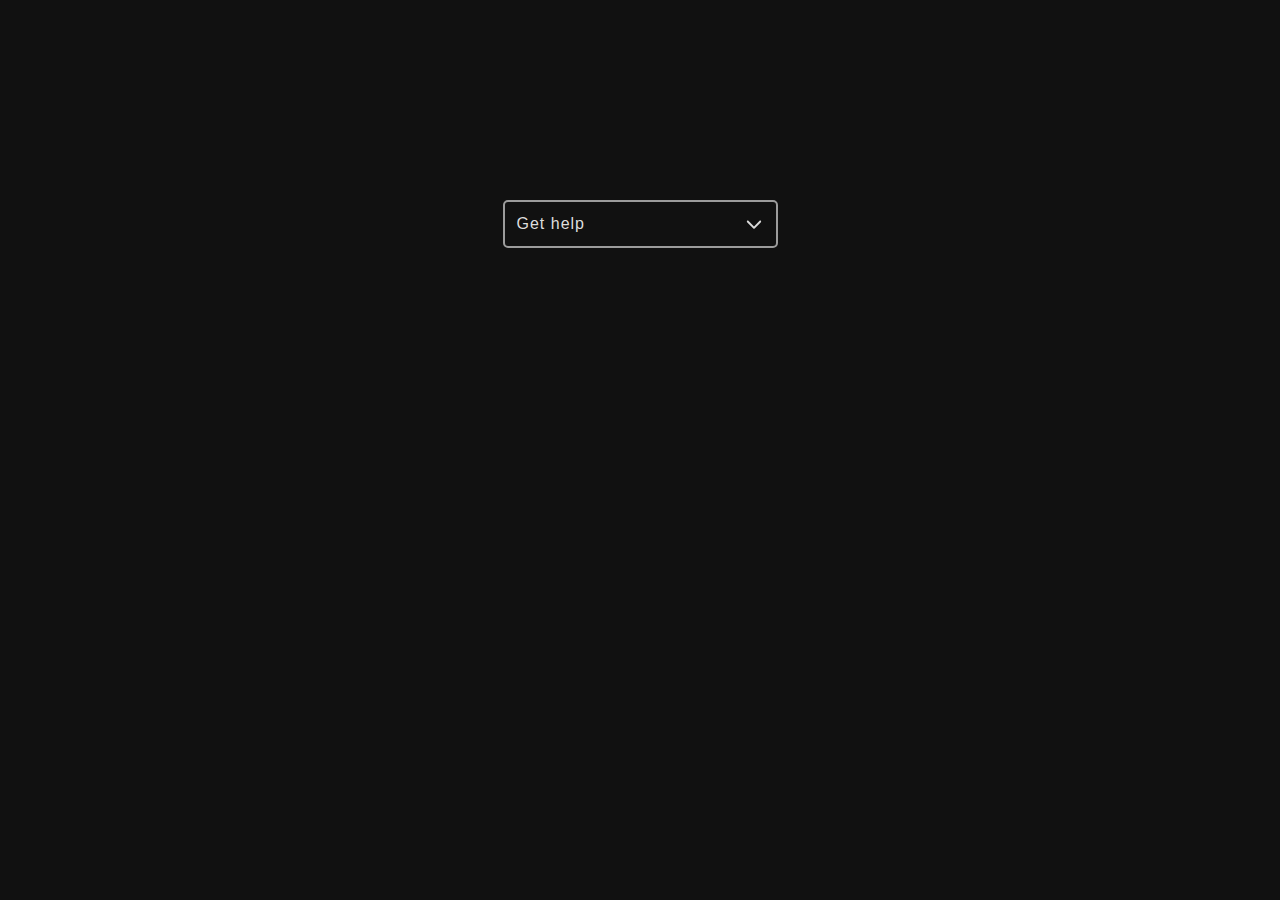
<file: 2.Source-code/index.html>
<!DOCTYPE html>
<html lang="en">
  <head>
    <meta charset="UTF-8" />
    <meta http-equiv="X-UA-Compatible" content="IE=edge" />
    <meta name="viewport" content="width=device-width, initial-scale=1.0" />
    <title>Fade-out</title>
    <link rel="stylesheet" href="style.css" />
    <link rel="preconnect" href="https://fonts.googleapis.com" />
    <link rel="preconnect" href="https://fonts.gstatic.com" crossorigin />
    <link
      href="https://fonts.googleapis.com/css2?family=Poppins:wght@100;200;300;400;500;600;700;800;900&display=swap"
      rel="stylesheet"
    />
  </head>
  <body>

    <div class="help-container">
      <button class="help-toggler">
        <span>Get help</span>
        <img src="./down.svg" alt="">
      </button>
      <div class="help-content">
        <p>Lorem ipsum, dolor sit amet consectetur adipisicing elit. Saepe soluta ea magni. Ea fuga fugit quasi sint temporibus, distinctio nesciunt!</p>
        <a href="https://unsplash.com" target="_blank">Learn more</a>
      </div>
    </div>


    <script src="script.js"></script>
  </body>
</html>
</file>
<file: 2.Source-code/style.css>
*, ::before, ::after {
    box-sizing: border-box;
    margin: 0;
    padding: 0;
}

body {
    font-family: Poppins, Helvetica, sans-serif;
    background-color: #111;
    padding-top: 200px;
}

.help-container {
    max-width: 275px;
    margin-inline: auto;
}

.help-toggler {
    width: 100%;
    display: flex;
    justify-content: space-between;
    align-items: center;
    padding: 12px;
    border-radius: 5px;
    font-size: 16px;
    cursor: pointer;
    border: 2px solid #dadadab1;
    background-color: transparent;
    transition: background-color 0.4s ease-out;
}
.help-toggler:hover {
    background-color: #333;
}
.help-toggler span {
    letter-spacing: 1px;
    color: #dedede;
}
.help-toggler img {
    width: 20px;
}

.help-content {
    margin-top: 10px;
    border-radius: 5px;
    padding: 16px;
    border: 2px solid#dadadab1;
    color: #dedede;
    transition:  
    visibility 0.4s ease-out,
    opacity 0.4s ease-out;
    visibility: hidden;
    opacity: 0;
}
.help-content.active {
    visibility: visible;
    opacity: 1;
}

.help-content a {
    color: #dedede;
}
</file>
